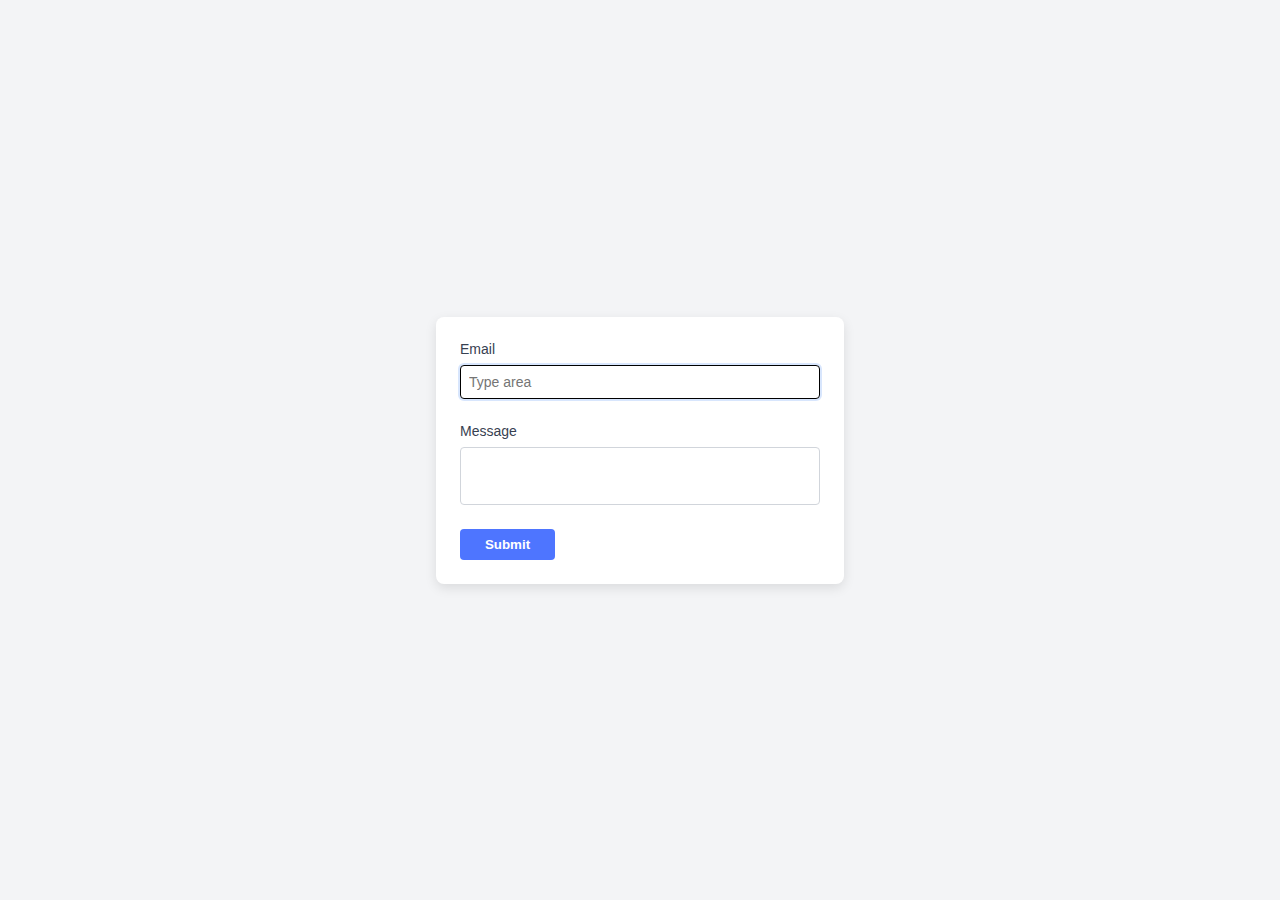
<file: src/2-form.html>
<!DOCTYPE html>
<html lang="en">
<head>
    <meta charset="UTF-8">
    <meta name="viewport" content="width=device-width, initial-scale=1.0">
    <link rel="stylesheet" href="./css/style.css"/>
    <link rel="stylesheet" href="./css/form.css"/>
    <title>Form</title>
</head>
<body>
    <form class="feedback-form"  autocomplete="off">
        <label>
          Email
          <input type="email" name="email"  placeholder="Type area" autofocus />
        </label>
        <label>
          Message
          <textarea name="message" rows="8"></textarea>
        </label>
        <button type="submit">Submit</button>
      </form>

      <script src="./js/2-form.js" type="module"></script>
</body>
</html>
</file>
<file: src/css/style.css>
* {
    margin: 0;
    padding: 0;
    box-sizing: border-box;
  }
  
  body {
    display: flex;
    justify-content: center;
    padding: 0;
  }
  
  .gallery {
    display: flex;
    flex-wrap: wrap;
    justify-content: flex-start;
    width: calc(360px * 3 + 24px * 2); 
    list-style: none;
    padding: 0;
    padding-top: 24px;
    margin: 0;
  }
  
  .gallery-item {
    width: 360px; 
    margin-right: 24px; 
    margin-bottom: 24px; 
  }
  
  .gallery-item:nth-child(3n) {
    margin-right: 0; 
  }
  
  .gallery-link {
    display: block;
    cursor: zoom-in;
  }
  
  .gallery-image {
    display: block;
    width: 360px;
    height: 200px;
    object-fit: cover; 
  }
</file>
<file: src/css/form.css>
* {
    margin: 0;
    padding: 0;
    box-sizing: border-box;
  }
  
  body {
    display: flex;
    justify-content: center;
    align-items: center;
    min-height: 100vh;
    background-color: #f3f4f6;
    font-family: Arial, sans-serif;
  }


.feedback-form {
    background-color: #ffffff;
    padding: 24px;
    border-radius: 8px;
    box-shadow: 0px 4px 12px rgba(0, 0, 0, 0.1);
    width: 100%;
    max-width: 408px; 
    display: flex;
    flex-direction: column;
    gap: 16px; 
  }
  
  .feedback-form label {
    display: flex;
    flex-direction: column;
    font-size: 14px;
    color: #374151;
    margin-bottom: 8px; 
  }
  

input::placeholder{
  opacity: 0;
}


input:focus-within::placeholder {
    opacity: 1;
}

  .feedback-form input[type="email"],
  .feedback-form textarea {
    padding: 8px;
    border: 1px solid #d1d5db;
    border-radius: 4px;
    font-size: 14px;
    outline: none;
    transition: border-color 0.3s, box-shadow 0.3s;
    margin-top: 8px;
  }
  
  .feedback-form textarea {
    resize: none; 
    height: calc(1.5em * 2 + 16px);  
    overflow-y: hidden;
  }
  
  .feedback-form input[type="email"]:focus,
  .feedback-form textarea:focus {
    border-color: #000000;
    box-shadow: 0 0 0 2px rgba(59, 130, 246, 0.2);
  }
  
  .feedback-form button[type="submit"] {
    padding: 8px 16px;
    background-color: #4E75FF;
    color: #ffffff;
    font-weight: 600;
    border: none;
    border-radius: 4px;
    cursor: pointer;
    transition: background-color 0.3s;
    max-width: 95px;
    max-height: 40px;
  }
  
  .feedback-form button[type="submit"]:hover {
    background-color: #6C8CFF;
  }
  
  .feedback-form button[type="submit"]:focus {
    outline: none;
    box-shadow: 0 0 0 2px rgba(59, 130, 246, 0.2);
  }
  
  .feedback-form input[type="email"] {
    position: relative; 
}

.feedback-form input[type="email"]::before {
    content: "Type Area";
    position: absolute;
    top: 50%;
    left: 8px; 
    transform: translateY(-50%);
    color: #888;
    font-size: 14px;
    opacity: 0; 
    transition: opacity 0.3s; 
    pointer-events: none; 
}

.feedback-form input[type="email"]:hover::before,
.feedback-form input[type="email"]:focus::before {
    opacity: 1; 
}
</file>
